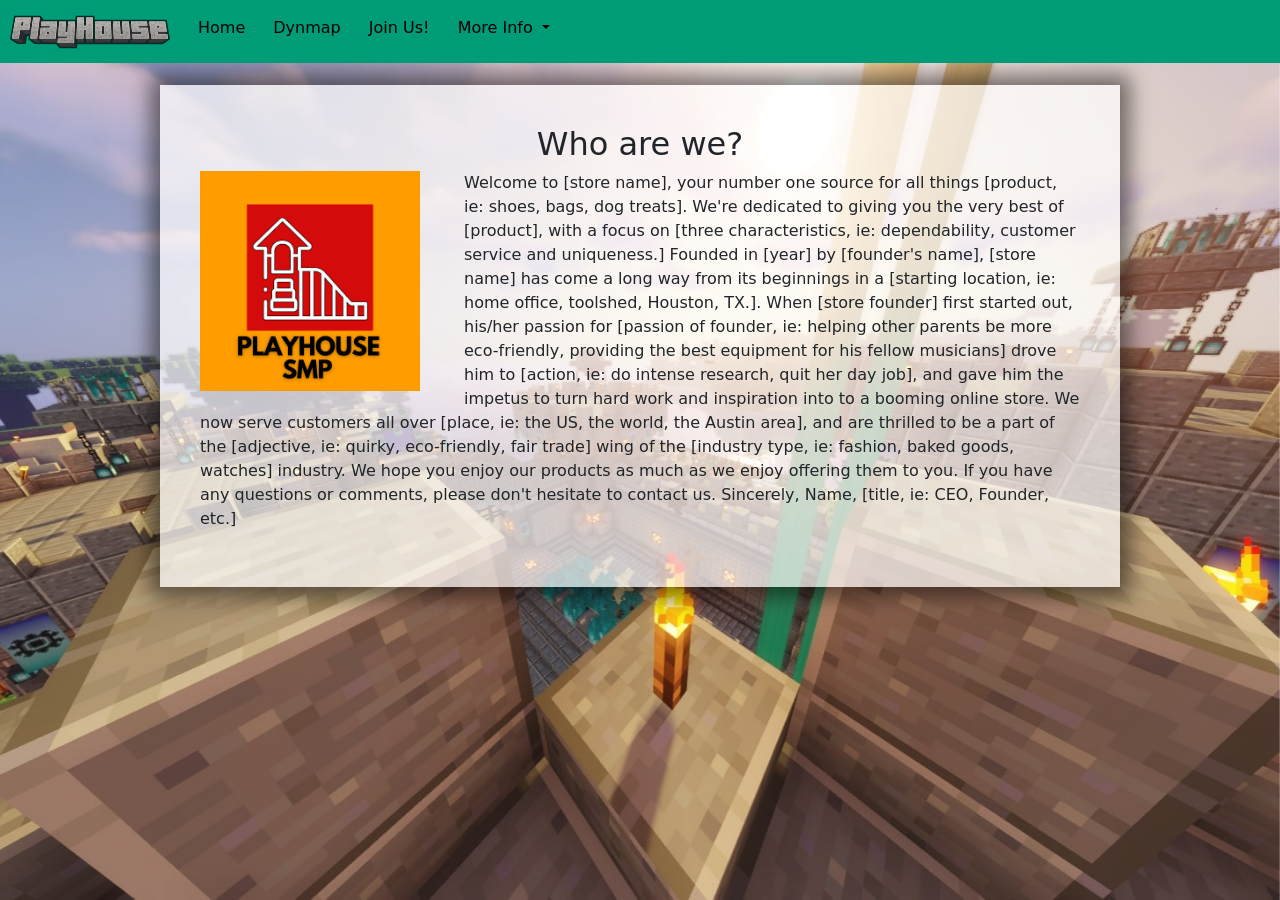
<file: who.html>
<!doctype html>
<html lang="en">
  <head>
    <link rel="icon" href="playhousesmp.png">
    <meta charset="utf-8">
    <meta name="viewport" content="width=device-width, initial-scale=1, shrink-to-fit=no">
    <meta name="description" content="">
    <meta name="author" content="PJ'S">
    <title>PlayHouse SMP Minecraft Server</title>
    <!-- Bootstrap core JavaScript -->
    <script src="jquery.js"></script>
    <script src="bootstrap.bundle.min.js"></script>
    <!-- Bootstrap core CSS -->
    <link href="bootstrap.min.css" rel="stylesheet">
    <!-- Custom styles for this template -->
    <link href="test_mycss.css" rel="stylesheet">
    <!-- Jquery -->
    <script src="https://code.jquery.com/jquery-3.3.1.slim.min.js" integrity="sha384-q8i/X+965DzO0rT7abK41JStQIAqVgRVzpbzo5smXKp4YfRvH+8abtTE1Pi6jizo" crossorigin="anonymous"></script>
    <script src="https://cdnjs.cloudflare.com/ajax/libs/popper.js/1.14.7/umd/popper.min.js" integrity="sha384-UO2eT0CpHqdSJQ6hJty5KVphtPhzWj9WO1clHTMGa3JDZwrnQq4sF86dIHNDz0W1" crossorigin="anonymous"></script>
    <script src="https://stackpath.bootstrapcdn.com/bootstrap/4.3.1/js/bootstrap.min.js" integrity="sha384-JjSmVgyd0p3pXB1rRibZUAYoIIy6OrQ6VrjIEaFf/nJGzIxFDsf4x0xIM+B07jRM" crossorigin="anonymous"></script>
    <script src="https://code.jquery.com/jquery-1.12.4.min.js" integrity="sha384-nvAa0+6Qg9clwYCGGPpDQLVpLNn0fRaROjHqs13t4Ggj3Ez50XnGQqc/r8MhnRDZ" crossorigin="anonymous"></script>
  
  </head>
  <body>
    <!-- NavBar -->
    <nav class="navbar fixed-top navbar-expand-lg custom-toggler navbar-custom">
      <a href="test_index.html"><img src="playhouselogo.svg" alt="Playhouse logo" width="180" height="40" style="padding: 0px;margin-right: 10px;"></a>
      <button class="navbar-toggler mr-auto custom-toggler" type="button" data-toggle="collapse" data-target="#navbarTogglerDemo01" aria-controls="navbarTogglerDemo01" aria-expanded="false" aria-label="Toggle navigation"> <span class="navbar-toggler-icon"></span> </button>
      <div class="collapse navbar-collapse" id="navbarTogglerDemo01" style="">
        <ul class="nav navbar-nav navbar-right">
          <li class="nav-item active"> <a class="nav-link navbar-text" href="test_index.html">Home <span class="sr-only"></span></a> </li>
          <div class="dropdown-divider"></div>
          <li class="nav-item"> <a class="nav-link navbar-text" href="dynmap.html">Dynmap</a> </li>
          <div class="dropdown-divider"></div>
          <li class="nav-item"> <a class="nav-link navbar-text" href="https://discord.gg/Tz9G9s6tqU">Join Us!</a> </li>
          <div class="dropdown-divider"></div>
          <div class="dropdown nav-link navbar-text" style="margin-right: 0px;">
            <button class="btn btn-transparent dropdown-toggle " type="button" id="dropdownMenuButton" data-toggle="dropdown" aria-haspopup="true" aria-expanded="false" style="margin-top: -6.7px; margin-left: -12.7px; color: black;"> More Info </button>
            <div class="dropdown-menu" aria-labelledby="dropdownMenuButton" style="left:-70px;">
              <a class="dropdown-item navbar-text" href="https://www.patreon.com/playhouseminecraft">Patreon</a>
              <div class="dropdown-divider"></div>
              <a class="dropdown-item navbar-text" href="members.html">Meet The Members</a>
              <div class="dropdown-divider"></div>
              <a class="dropdown-item navbar-text" href="who.html">Who Are We</a> 
            </div>
          </div>
        </ul>
      </div>
    </nav>
    <div style="align-content: center;">
    <div class="layer" style="margin-top: 85px;">
      <h2 style="text-align: center; align-content: center; ">
       Who are we?
      </h1>
    </h2>

<div id='container'>
 <img src='playhousesmp.png' style='float: left; width: 30%; padding-right: 5%;'/>
 <p>Welcome to [store name], your number one source for all things [product, ie: shoes, bags, dog treats]. We're dedicated to giving you the very best of [product], with a focus on [three characteristics, ie: dependability, customer service and uniqueness.] 
Founded in [year] by [founder's name], [store name] has come a long way from its beginnings in a [starting location, ie: home office, toolshed, Houston, TX.]. When [store founder] first started out, his/her passion for [passion of founder, ie: helping other parents be more eco-friendly, providing the best equipment for his fellow musicians] drove him to [action, ie: do intense research, quit her day job], and gave him the impetus to turn hard work and inspiration into to a booming online store. We now serve customers all over [place, ie: the US, the world, the Austin area], and are thrilled to be a part of the [adjective, ie: quirky, eco-friendly, fair trade] wing of the [industry type, ie: fashion, baked goods, watches] industry.

We hope you enjoy our products as much as we enjoy offering them to you. If you have any questions or comments, please don't hesitate to contact us.

Sincerely,
Name, [title, ie: CEO, Founder, etc.]</p>
</div>

  </div>
      <div id="carbon-block"></div>
    </div>
    </div>
  <script src="jquery-background-slideshow.js"></script>
  <script>
    $(document).ready(function () {
      /*
              $(".layer").backgroundSlideshow({
                  delay: 3000,
                  transitionDuration: 3000,
                  images: [
                      "assets/images/image3.jpeg",
                      "assets/images/image4.jpeg"
                  ]
              })
      */
      function shuffle(array) {
        var currentIndex = array.length, randomIndex;

        // While there remain elements to shuffle...
        while (currentIndex != 0) {

          // Pick a remaining element...
          randomIndex = Math.floor(Math.random() * currentIndex);
          currentIndex--;

          // And swap it with the current element.
          [array[currentIndex], array[randomIndex]] = [
            array[randomIndex], array[currentIndex]];
        }

        return array;
      }

      var arr = [
       "pics/1.jpg",
"pics/2.jpg",
"pics/3.jpg",
"pics/4.jpg",
"pics/5.jpg",
"pics/6.jpg",
"pics/7.jpg",
"pics/8.jpg",
"pics/9.jpg",
"pics/10.jpg",
"pics/11.jpg",
"pics/12.jpg",
"pics/13.jpg",
"pics/14.jpg",
"pics/15.jpg",
"pics/16.jpg",
"pics/17.jpg",
"pics/18.jpg",
"pics/19.jpg",
"pics/20.jpg",
"pics/21.jpg",
"pics/22.jpg",
"pics/23.jpg",
"pics/24.jpg",
"pics/25.jpg",
"pics/26.jpg",
"pics/27.jpg",
"pics/28.jpg",
"pics/29.jpg",
"pics/30.jpg",
"pics/31.jpg",
"pics/32.jpg",
"pics/33.jpg",
"pics/34.jpg",
"pics/35.jpg",
"pics/36.jpg",
"pics/37.jpg",
"pics/38.jpg",
"pics/39.jpg",
"pics/40.jpg",
"pics/41.jpg",
"pics/42.jpg",
"pics/43.jpg",
"pics/44.jpg",
"pics/45.jpg",
"pics/46.jpg",
"pics/47.jpg",
"pics/48.jpg",
"pics/49.jpg",
"pics/50.jpg",
"pics/51.jpg",
"pics/52.jpg",
"pics/53.jpg",
"pics/54.jpg",
"pics/55.jpg",
"pics/56.jpg",
"pics/57.jpg",
"pics/58.jpg",
"pics/59.jpg",
"pics/60.jpg",
"pics/61.jpg"
      ];
      shuffle(arr);
        console.log(arr);

      $("body").backgroundSlideshow({
        onBeforeTransition: function (index) {
          console.log("before transition", index)
        },
        onAfterTransition: function (index) {
          console.log("after transition", index)
        },
        transitionDuration: 3000,
        fixed: true,
        images: arr,

      })
    })
  </script>
  </body>
</html>
</file>
<file: test_mycss.css>
/* FontAwesome for working BootSnippet :> */

@import url('https://maxcdn.bootstrapcdn.com/font-awesome/4.7.0/css/font-awesome.min.css');


.btn-primary:hover,
.btn-primary:focus {
    background-color: #108d6f;
    border-color: #108d6f;
    box-shadow: none;
    outline: none;
}

.btn-primary {
    color: #fff;
    background-color: #007b5e;
    border-color: #007b5e;
}

section {
    padding: 60px 0;
}

section .section-title {
    text-align: center;
    color: #007b5e;
    margin-bottom: 50px;
    text-transform: uppercase;
}

#team .card {
    border: none;
    background: #ffffff;
}


.frontside {
    position: relative;
    -webkit-transform: rotateY(0deg);
    -ms-transform: rotateY(0deg);
    z-index: 2;
    margin-bottom: 30px;
}

.backside {
    position: absolute;
    top: 0;
    left: 0;
    background: white;
    -webkit-transform: rotateY(-180deg);
    -moz-transform: rotateY(-180deg);
    -o-transform: rotateY(-180deg);
    -ms-transform: rotateY(-180deg);
    transform: rotateY(-180deg);
    -webkit-box-shadow: 5px 7px 9px -4px rgb(158, 158, 158);
    -moz-box-shadow: 5px 7px 9px -4px rgb(158, 158, 158);
    box-shadow: 5px 7px 9px -4px rgb(158, 158, 158);
}

.frontside,
.backside {
    -webkit-backface-visibility: hidden;
    -moz-backface-visibility: hidden;
    -ms-backface-visibility: hidden;
    backface-visibility: hidden;
    -webkit-transition: 1s;
    -webkit-transform-style: preserve-3d;
    -moz-transition: 1s;
    -moz-transform-style: preserve-3d;
    -o-transition: 1s;
    -o-transform-style: preserve-3d;
    -ms-transition: 1s;
    -ms-transform-style: preserve-3d;
    transition: 1s;
    transform-style: preserve-3d;
}

.frontside .card,
.backside .card {
    min-height: 312px;
}

.backside .card a {
    font-size: 18px;
    color: #007b5e !important;
}

.frontside .card .card-title,
.backside .card .card-title {
    color: #007b5e !important;
}

.frontside .card .card-body img {
    width: 160px;
    height: 160px;
    border-radius: 50%;
}

@media (max-width: 936px) {

.frontside .card .card-body img {
    width: 120px;
    height: 120px;
    border-radius: 50%;
}
}
@media (max-width: 340px) {

.frontside .card .card-body img {
    width: 50px;
    height: 50px;
    border-radius: 50%;
}
}

@font-face {
    font-family: minefont;
    src: url(Minercraftory.ttf);
}

.nopadding {
    padding: 0 !important;
    padding-top: 0 !important;
    padding-bottom: 0 !important;
    padding-left: 0 !important;
    padding-right: 0 !important;
}

.noselect {
  -webkit-touch-callout: none;
    -webkit-user-select: none;
     -khtml-user-select: none;
       -moz-user-select: none;
        -ms-user-select: none;
            user-select: none;
        -webkit-tap-highlight-color: transparent;
}
.fbutton {
    width: 100px;
    height: 55px;
    cursor: pointer;
    font-size: 15px;
    font-weight: bold;
    color: black;
    background: rgba(255,255,255,0.7);
    border: 2px solid #77818f;
    box-shadow: 5px 5px 0 #77818f,
        -5px -5px 0 #77818f,
        -5px 5px 0 #77818f,
        5px -5px 0 #77818f;
    transition: 500ms ease-in-out;
  margin-left: 10px;
  margin-right: 10px;
  float: center;
}
@media (max-width: 528px) {
.fbutton {
    width: 64px;
    font-size: 9px;
    margin: 0.4px;
    margin-left: .4rem;
    margin-right: .1rem;
    text-align: centerf;
    box-shadow: 2px 2px 0 #77818f,
        -2px -2px 0 #77818f,
        -2px 2px 0 #77818f,
        2px -2px 0 #77818f;
}
}
.gback{
    background-color: #FDAC53;
}
.floated {
   float:right;
}
.fbutton:hover {
    box-shadow: 10px 5px 0 #77818f, 
    -10px -5px 0 #77818f;
}

.fbutton:focus {
    outline: none;
}
h1 {
            margin: 0 auto 50px auto;
        }
.grow {
    transition: all .2s ease-in-out; 
}
.grow:hover {
    transform: scale(1.1);
}

.h2e {
            color: #111; 
            margin: auto; 
            font-family: 'Helvetica Neue', sans-serif;
            font-size: 4vh; 
            font-weight: bold; 
            letter-spacing: -1px; 
            line-height: 1; 
            text-align: center; 

        }
a {
            color: #009999;
        }
.layer {
            background-color: rgba(255,255,255,0.7);
            padding: 40px;
            width: 75%;
            box-shadow: 0 0 20px 10px rgba(0,0,0,0.5);
            margin-bottom: 40px;
            transform-style: flat;
             display: block;
  margin-left: auto;
  margin-right: auto;
        }
.mcicon{
    width:80%; 
    display: block; 
    margin-top: 8px;
    margin-left: auto; 
    margin-right: auto;
    border: 7px solid black;
}
/* Three columns side by side */
.column {
  float: left;
  width: 33.3%;
  margin-bottom: 16px;
  padding: 0 8px;
}

/* Display the columns below each other instead of side by side on small screens */
@media screen and (max-width: 900px) {
  .column {
    width: 100%;
    display: block;
  }
}

/* Add some shadows to create a card effect */
.card {
  box-shadow: 0 4px 8px 0 rgba(0, 0, 0, 0.2);
}

/* Some left and right padding inside the container */
.container {
  padding: 0 16px;
}

/* Clear floats */
.container::after, .row::after {
  content: "";
  clear: both;
  display: table;
}

.title {
  color: grey;
}

.button {
  border: none;
  outline: 0;
  display: inline-block;
  padding: 8px;
  color: white;
  background-color: #000;
  text-align: center;
  cursor: pointer;
  width: 100%;
}

.button:hover {
  background-color: #555;
}
.carousel-item {
    display: block !important;
}
.carousel-fade .carousel-item {
    opacity: 0;
    -webkit-transition-duration: 2s;
    -o-transition-duration: 2s;
    transition-duration: 2s;
    -webkit-transition-property: opacity;
    -o-transition-property: opacity;
    transition-property: opacity;
}
.carousel-fade .carousel-item.active,
.carousel-fade .carousel-item-next.carousel-item-left,
.carousel-fade .carousel-item-prev.carousel-item-right {
    opacity: 1;
}

.carousel-fade .active.carousel-item-left,
.carousel-fade .active.carousel-item-right {
    opacity: 0;
}
.carousel-fade .carousel-item-next,
.carousel-fade .carousel-item-prev,
.carousel-fade .carousel-item.active,
.carousel-fade .active.carousel-item-left,
.carousel-fade .active.carousel-item-prev {
    -webkit-transform: translateX(0);
    -ms-transform: translateX(0);
    transform: translateX(0);
    -webkit-transform: translate3d(0, 0, 0);
    transform: translate3d(0, 0, 0);
}
.thisone { background-position-y: center;
    background-position-x: left;
    /*background-size: cover;*/
    background-size: auto 100vh;
    height: 100vh;
    height: calc(var(--vh, 1vh) * 100);
    width:200%;
}

.thisanimate {
    -webkit-animation: movebg 10s linear infinite;
    animation: movebg 10s linear infinite;
}


#mainDiv {
    display: -webkit-box;
    display: -ms-flexbox;
    display: flex;
    -webkit-box-pack: justify;
    -ms-flex-pack: justify;
    justify-content: space-between;
    -webkit-box-orient: vertical;
    -webkit-box-direction: normal;
    -ms-flex-direction: column;
    flex-direction: column;
    -ms-flex-line-pack: stretch;
    align-content: stretch;
    position: absolute;
    top: 0;
    z-index: 999;
    width: 100vw;
    height: 100vh;
    height: calc(var(--vh, 1vh) * 100);
    text-align: center;
}
#mainDiv * {
    text-align: center;
}

#topDiv {
    padding-top: 20px;
    padding-left: 10px;
    padding-right: 10px;
}
`
#subtitle {
    font-size: 13px;
    padding-left: 10px;
    padding-right: 10px;
    margin-bottom: 10px;
    font-family: minefont;
    white-space: nowrap;
    max-width: 100%;
    -webkit-text-fill-color: rgba(255, 255, 255,60%);
    -webkit-text-stroke-width: 1px;
    -webkit-text-stroke-color: rgba(0, 0, 0, 40%);
}
#title svg {
    max-width: 100%;
    padding: 0 10px;
}

#bottomDiv {
    padding-bottom: 25px;
    display: -webkit-box;
    display: -ms-flexbox;
    display: flex;
    -ms-flex-pack: distribute;
    justify-content: space-around;
    -ms-flex-wrap: wrap;
    flex-wrap: wrap;
}
.link {
    padding: 10px 15px 8px 15px;
    font-size: 15px;
    margin: 25px 10px 0 15px;
    font-family: "minefont";
    color: #fff !important;
    text-decoration: none;
    letter-spacing: 2px;
    background-color: #34aa2f!important;
    -webkit-box-shadow: 0 8px #247620, 0 4px 10px 1px rgba(0, 0, 0, 50%);
    box-shadow: 0 8px #247620, 0 4px 10px 1px rgba(0, 0, 0, 50%);
    -webkit-transition: none;
    -o-transition: none;
    transition: none;
    position: relative;
    border-radius: 5px;
    border: 1px solid #247620;
    -webkit-text-stroke-width: 1px;
    -webkit-text-stroke-color: #247620;
    cursor: pointer !important;
}
.link:hover {
    -webkit-box-shadow: 0 4px #247620, 0 2px 10px 1px rgba(0, 0, 0, 50%);
    box-shadow: 0 4px #247620, 0 2px 10px 1px rgba(0, 0, 0, 50%);
    top: 4px;
}

.navbar-custom {
    background-color: RGB(0, 155, 119);
 color: black;
}
.navbar-text {
    color: black;
    text-align: right;
    margin-right: 12px;
}

.navbar-collapse.in{
    width: 50%;
}
/* Set the border color to the desired color */
.custom-toggler.navbar-toggler {
    border-color: black;
}
.custom-toggler .navbar-toggler-icon {
            background-image: url(
"data:image/svg+xml;charset=utf8,%3Csvg viewBox='0 0 32 32' xmlns='http://www.w3.org/2000/svg'%3E%3Cpath stroke='rgba(0, 0, 0, 1)' stroke-width='2' stroke-linecap='round' stroke-miterlimit='10' d='M4 8h24M4 16h24M4 24h24'/%3E%3C/svg%3E");
        }
.custom-toggler.navbar-toggler {
  border-color: rgb(0,0,0);
} 
.navbar-toggler {
margin-right: 10px;
}

.navbar-expand-md  > .container {
    padding-left: 15px;
    padding-right: 15px;
}

@media (max-width: 528px) {
    .navbar-expand-md  > .container {
      padding-left: 0;
      padding-right: 0;
    }
}
.link:active {
    -webkit-box-shadow: 0 0 10px 1px rgba(0, 0, 0, 50%);
    box-shadow: 0 0 10px 1px rgba(0, 0, 0, 50%);
    top: 8px;
}

#minesvg {
    max-width: 100%;
}

@-webkit-keyframes pulse {
    50% {
        -webkit-transform: translate(0px, 30%) scale(0.9);
        transform: translate(0px, 30%) scale(0.9);
    }
    100% {
        -webkit-transform: translate(0px, 0px) scale(1);
        transform: translate(0px, 0px) scale(1);
    }
}

@media (min-width: 376px) {
    #subtitle {
        font-size: 20px;
    }
    .link {
        font-size: 20px;
        margin: 0;
    }
}

@media (min-width: 768px) {
    #topDiv {
        padding-top: 25px;
    }
    #subtitle {
        font-size: 28px;
        margin-bottom: 15px;
    }
    #bottomDiv {
        padding-bottom: 35px;
        -webkit-box-pack: space-evenly;
        -ms-flex-pack: space-evenly;
        justify-content: space-evenly;
    }
    .link {
        font-size: 20px;
        padding: 18px 24px 16px 24px;
    }
}
@media (max-width: 1399.99px) {
    @-webkit-keyframes movebg {
        to {
            -webkit-transform: translateX(-10%);
            transform: translateX(-10%);
        }
    }
}

@media (min-aspect-ratio: 16/10) {
    .thisone {
        background-size: 115vw;
    }
}
.carousel-inner img {
  margin: auto;
}
@media (min-width: 400px) and (orientation: landscape) {
    @-webkit-keyframes movebg {
        to {
            background-position-x: calc(100vw * 100 / -1536);
        }
    }
    .thisone {
        /*background-size: 110vw;*/
    }

    #subtitle {
        font-size: 30px;
        padding: 20px 0 0 0;
        padding-top: 0;
        margin-bottom: 15px;
    }

    #minesvg {
        -webkit-transform-origin: 50% -300%;
        -ms-transform-origin: 50% -300%;
        transform-origin: 50% -300%;
        -webkit-animation: pulse;
        animation: pulse;
        -webkit-animation-duration: 5s;
        animation-duration: 5s;
        -webkit-animation-iteration-count: infinite;
        animation-iteration-count: infinite;
        -webkit-animation-timing-function: ease-in-out;
        animation-timing-function: ease-in-out;
    }

    #bottomDiv {
        padding: 0 0 30px 0;
    }

    .link {
        padding: 20px 30px 16px 30px;
        font-size: 20px;
    }
}
.video-responsive{
    overflow:hidden;
    padding-bottom:100%;
    margin-right: 10 auto;
    margin-left: 0 auto;
    padding-right: 0 auto;
}
.video-responsive iframe{
    left:auto;
    top:0;
    width:50%;
}
.yottie-widget {
    margin: auto!important;
    max-width: 850px!important;
}
.mt-32{
    margin-top:8rem
}
.-mt-3{
    margin-top:-.75rem
}
.mx-auto{
    margin-left:auto;
    margin-right:auto
}
.grid{
    display:grid
}
.grid-cols-1{
    grid-template-columns:repeat(1,minmax(0,1fr))
}
.p-2{
    padding:.5rem
}
.place-self-center{
    place-self:center
}
.text-center{
    text-align:center
}
.text-gray-100{
    --tw-text-opacity:1;
    color:rgba(243,244,246,var(--tw-text-opacity))
}
.rounded-lg{
    border-radius:.5rem
}
.text-xl{
    font-size:1.25rem;
    line-height:1.75rem
}
.my-4{
    margin-top:1rem;
    margin-bottom:1rem
}
.bg-gray-500{
    --tw-bg-opacity:1;
    background-color:rgba(107,114,128,var(--tw-bg-opacity))
}
.px-1{
    padding-left:.25rem;
    padding-right:.25rem
}
.font-bold{
    font-weight:700
}
.pl-1{
    padding-left:.25rem
}
.about{
  padding-: 50px;
  padding-top: 0px;
  text-align: center;
  color: black;
}
</file>
